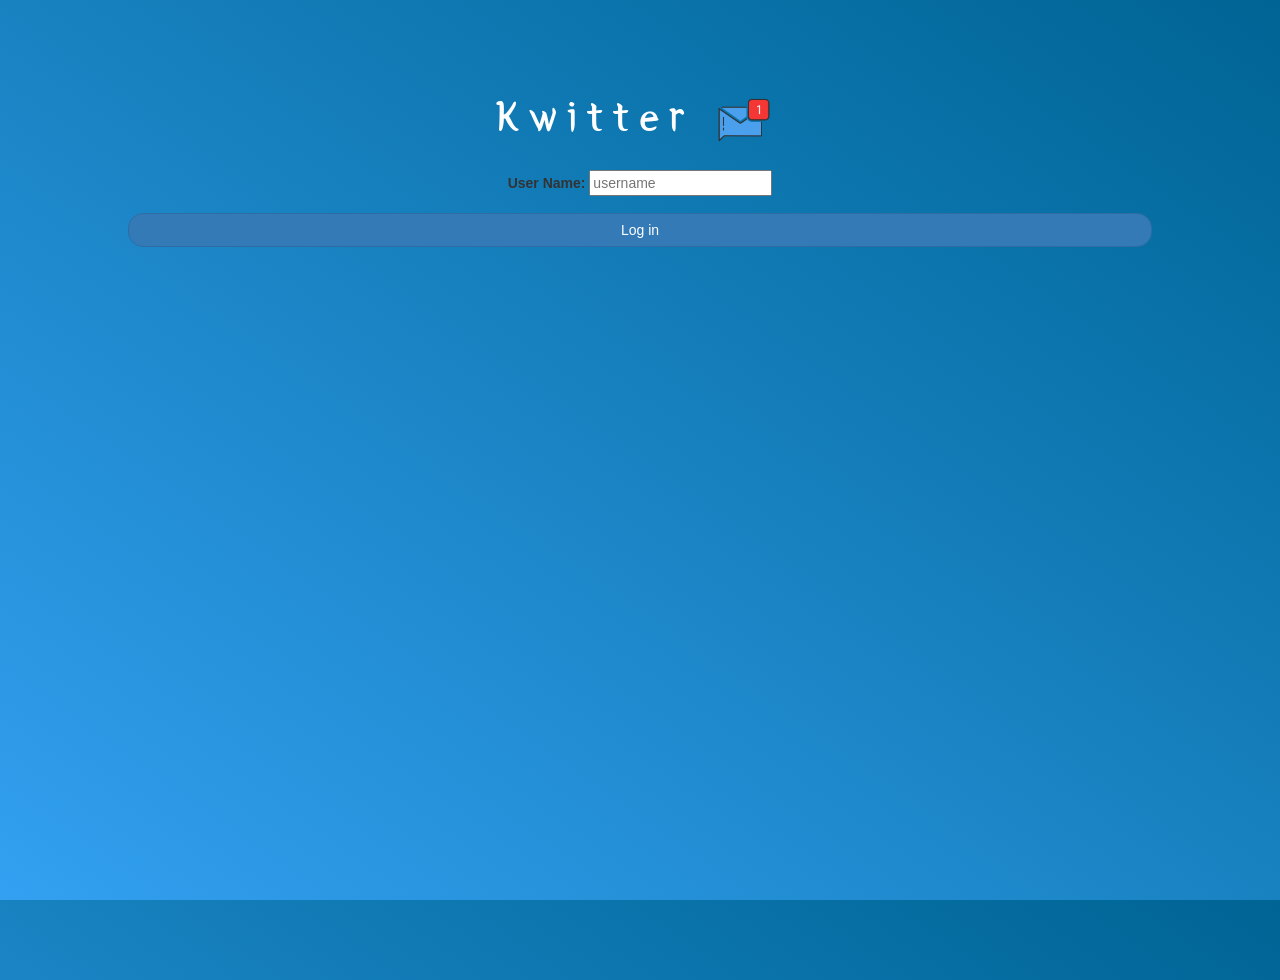
<file: index.html>
<!DOCTYPE html>
<html>
<head>
	<title>Kwitter</title>
<link href="https://fonts.googleapis.com/css?family=Yeon+Sung&display=swap" rel="stylesheet"><meta name="viewport" content="width=device-width, initial-scale=1">

<link rel="stylesheet" href="https://maxcdn.bootstrapcdn.com/bootstrap/3.4.0/css/bootstrap.min.css">
<script src="https://ajax.googleapis.com/ajax/libs/jquery/3.4.1/jquery.min.js"></script>
<script src="https://maxcdn.bootstrapcdn.com/bootstrap/3.4.0/js/bootstrap.min.js"></script>

<link rel="stylesheet" type="text/css" href="style.css">
<script src="kwitter.js"></script>
</head>
<body>
<center id ="main">
	<h1 class="header">	
		Kwitter	<img src="m2.png">
	
</h1>
	<div class="info_div">
	<div id="seperate"></div>
	
		<div class="form-group">
		  <label >User Name:</label>
          <input type="text" id="user_name"   placeholder="username">
		</div>
		<button id="login_button" onclick="adduser()"class="btn btn-primary">Log in</button>
		<br><br>
	</div>
</center>
</body>
</html>
</file>
<file: style.css>
html, body
{
  height: 100%;
  margin: 0;
}

body
{
background-image: linear-gradient(to right top, #33a0f1, #2591d9, #1882c1, #0a73aa, #006494);
}

.header
{
	color: white;font-family: 'Yeon Sung';font-size: 45px;letter-spacing: 10px;margin-top: 80px;
}
.header img
{
	width: 80px;margin-left: -15px;
}

.login_div
{
	background: rgba(255,255,255,0.8);float: none;border-radius: 15px;
}

.logo
{
	width: 80px;margin-top: 30px;border-radius: 40px;
}

#login_button
{
	width: 80%;border-radius: 15px;
}

.room_name
{
	cursor: pointer;
	font-size: 20px;
}


#logout
{
	font-size: 20px; float: right;
}


#output
{
	padding: 10px; width:80%;background: rgba(255,255,255,0.8);border-radius: 15px;
}

.input_div_room_page
{
	width: 80%;
}

.input_div label
{
	color: white;font-size: 20px;
}


.input_div_message_page
{
	position: fixed;bottom: 0px;width: 100%;background: rgba(255,255,255,0.8);
}
.input_div_message_page label
{
	color: black;
}
.input_div_message_page #msg
{
	width: 80%;
}
.input_div_message_page button
{
	margin-top: 15px;
	width: 50%; 
}
.color_white
{
	color: white
}

.user_tick
{
	width:20px;
}
.message_h4
{
	padding-left:5px;color:grey;
}
html, body
{
  height: 100%;
  margin: 0;
}

body
{
background-image: linear-gradient(to right top, #33a0f1, #2591d9, #1882c1, #0a73aa, #006494);
}

.header
{
	color: white;font-family: 'Yeon Sung';font-size: 45px;letter-spacing: 10px;margin-top: 80px;
}
.header img
{
	width: 80px;margin-left: -15px;
}

.login_div
{
	background: rgba(255,255,255,0.8);float: none;border-radius: 15px;
}

.logo
{
	width: 80px;margin-top: 30px;border-radius: 40px;
}

#login_button
{
	width: 80%;border-radius: 15px;
}

.room_name
{
	cursor: pointer;
	font-size: 20px;
}


#logout
{
	font-size: 20px; float: right;
}


#output
{
	padding: 10px; width:80%;background: rgba(255,255,255,0.8);border-radius: 15px;
}

.input_div_room_page
{
	width: 80%;
}

.input_div label
{
	color: white;font-size: 20px;
}


.input_div_message_page
{
	position: fixed;bottom: 0px;width: 100%;background: rgba(255,255,255,0.8);
}
.input_div_message_page label
{
	color: black;
}
.input_div_message_page #msg
{
	width: 80%;
}
.input_div_message_page button
{
	margin-top: 15px;
	width: 50%; 
}
.color_white
{
	color: white
}

.user_tick
{
	width:20px;
}
.message_h4
{
	padding-left:5px;color:grey;
}
</file>
